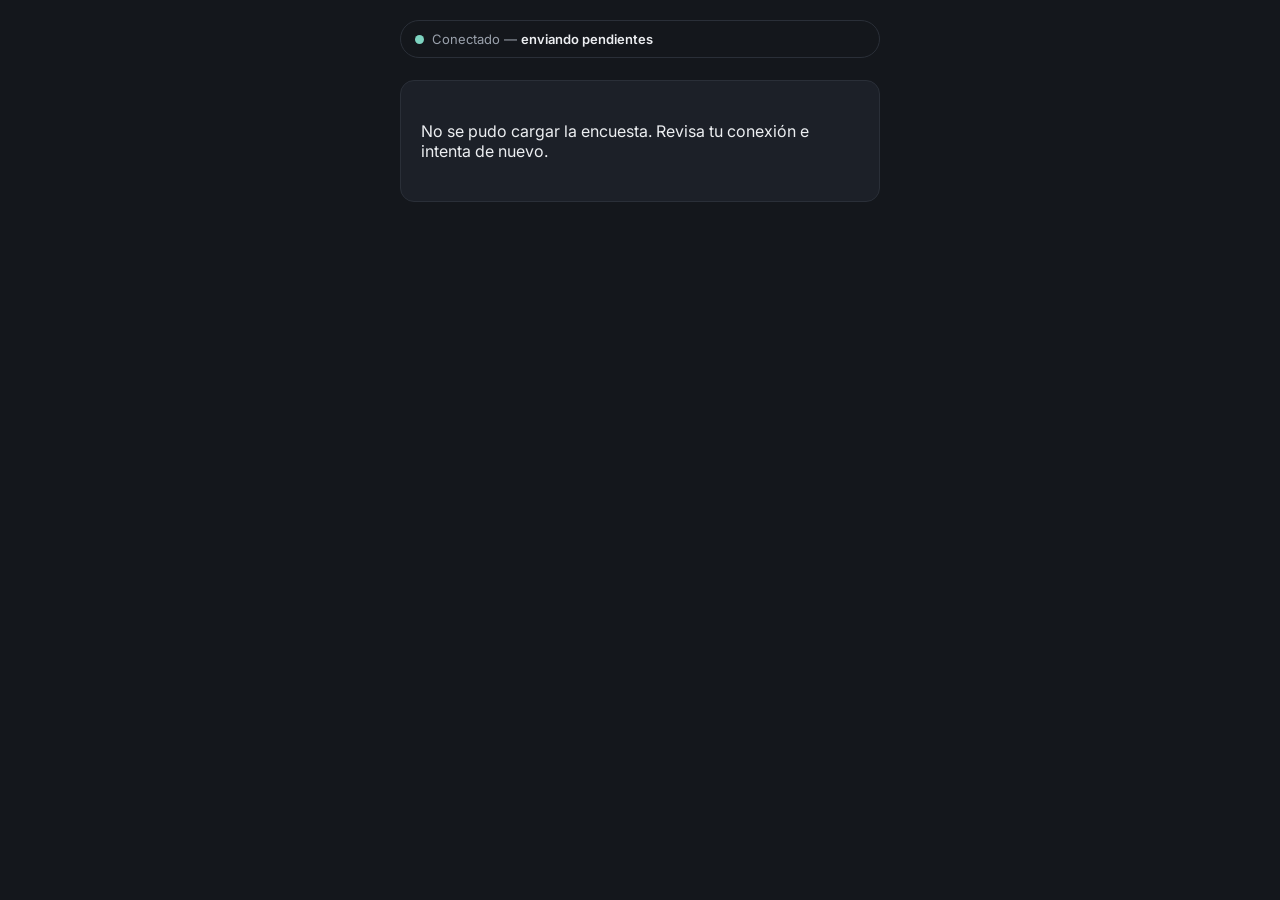
<file: index.html>
<!DOCTYPE html>
<html lang="es">
<head>
<meta charset="UTF-8">
<meta name="viewport" content="width=device-width, initial-scale=1, viewport-fit=cover">
<title>Encuesta</title>
<meta name="theme-color" content="#14171C">
<link rel="icon" href="/favicon.ico" sizes="any">
<link rel="icon" type="image/png" sizes="32x32" href="/assets/favicon-32.png">
<link rel="icon" type="image/png" sizes="192x192" href="/assets/favicon-192.png">
<link rel="manifest" href="/manifest.json">
<link rel="apple-touch-icon" href="/assets/favicon-180.png">
<meta name="apple-mobile-web-app-capable" content="yes">
<meta name="apple-mobile-web-app-status-bar-style" content="black-translucent">
<link rel="stylesheet" href="/styles.css">
</head>
<body>

  <div class="status-bar" id="statusBar">
    <span class="signal-dot"></span>
    <span class="status-text" id="statusText">Sin conexión — <strong>tus respuestas se guardan igual</strong></span>
    <span class="pending-badge" id="pendingBadge" style="display:none;"></span>
  </div>

  <button type="button" id="btnSync" class="btn-sync" style="display:none;">
    Enviar respuestas pendientes
  </button>

  <main>
    <div class="card" id="errorScreen">
      <p>Cargando...</p>
    </div>

    <div id="mainContent" style="display:none;">
      <div id="brandBlock" class="brand-block" style="display:none;"></div>

      <header class="app-header">
        <p class="eyebrow" id="surveyEyebrow">Encuesta</p>
        <h1 id="surveyTitle">Título de la encuesta</h1>
        <p class="subtitle" id="surveySubtitle"></p>
      </header>

      <div class="progress-track" id="progressTrack"></div>

      <form id="surveyForm">
        <div id="categoriesContainer"></div>

        <div class="nav-row">
          <button type="button" class="btn-back" id="btnBack">Atrás</button>
          <button type="button" class="btn-next" id="btnSubmit" disabled>
            Siguiente
          </button>
        </div>
      </form>

      <div class="card done-screen" id="doneScreen" style="display:none;">
        <span class="signal-dot" style="margin: 0 auto 18px; display:block;"></span>
        <h2>¡Muchas gracias!</h2>
        <p>Su respuesta ha sido registrada correctamente.</p>
        <button class="btn-restart" id="btnRestart">Responder otra vez</button>
      </div>

      <div class="card done-screen" id="endScreen" style="display:none;">
        <span class="signal-dot" style="margin: 0 auto 18px; display:block;"></span>
        <h2>Gracias por tu tiempo</h2>
        <p>Registramos tu respuesta. No es necesario continuar con el resto de la encuesta.</p>
        <button class="btn-restart" id="btnRestart2">Responder otra vez</button>
      </div>
    </div>
  </main>

  <script src="/app.js"></script>
</body>
</html>
</file>
<file: styles.css>
@import url('https://fonts.googleapis.com/css2?family=Space+Grotesk:wght@500;600;700&family=Inter:wght@400;500;600&display=swap');

:root {
  --bg: #14171C;
  --bg-raised: #1C2028;
  --line: #2A2F38;
  --ink: #ECEEF1;
  --ink-dim: #9AA1AC;
  --accent: #7DD3C0;
  --accent-dim: #4A6E68;
  --warn: #E8A96B;
  --radius: 14px;
  --accent-fg: #0E1A18;
}

* { box-sizing: border-box; }

html, body {
  margin: 0;
  padding: 0;
  background: var(--bg);
  color: var(--ink);
  font-family: 'Inter', system-ui, sans-serif;
  min-height: 100vh;
  -webkit-tap-highlight-color: transparent;
}

body {
  display: flex;
  flex-direction: column;
  align-items: center;
  padding: 20px 16px 40px;
}

.status-bar {
  width: 100%;
  max-width: 480px;
  display: flex;
  align-items: center;
  gap: 8px;
  padding: 10px 14px;
  margin-bottom: 22px;
  border: 1px solid var(--line);
  border-radius: 999px;
  font-size: 13px;
  color: var(--ink-dim);
}

.signal-dot {
  width: 9px;
  height: 9px;
  border-radius: 50%;
  background: var(--warn);
  flex-shrink: 0;
  position: relative;
}

.signal-dot::after {
  content: "";
  position: absolute;
  inset: -6px;
  border-radius: 50%;
  border: 1px solid var(--warn);
  opacity: 0;
}

.status-bar.online .signal-dot { background: var(--accent); }
.status-bar.online .signal-dot::after { border-color: var(--accent); animation: pulse 2.2s ease-out infinite; }

@keyframes pulse {
  0% { transform: scale(0.6); opacity: 0.6; }
  100% { transform: scale(1.6); opacity: 0; }
}

.status-text strong { color: var(--ink); font-weight: 600; }

.pending-badge {
  margin-left: auto;
  font-family: 'Space Grotesk', sans-serif;
  font-weight: 600;
  color: var(--warn);
  font-size: 12px;
}

.btn-sync {
  width: 100%;
  max-width: 480px;
  font-family: 'Space Grotesk', sans-serif;
  font-weight: 600;
  font-size: 13px;
  background: var(--bg-raised);
  border: 1px solid var(--accent-dim);
  color: var(--accent);
  border-radius: 10px;
  padding: 11px 14px;
  margin-bottom: 18px;
  cursor: pointer;
  transition: opacity 0.15s ease, transform 0.1s ease;
}

.btn-sync:active { transform: scale(0.98); }
.btn-sync:disabled { opacity: 0.5; cursor: not-allowed; }

main {
  width: 100%;
  max-width: 480px;
}

header.app-header {
  margin-bottom: 24px;
}

.eyebrow {
  font-family: 'Space Grotesk', sans-serif;
  font-size: 12px;
  letter-spacing: 0.08em;
  text-transform: uppercase;
  color: var(--accent);
  margin: 0 0 6px;
}

h1 {
  font-family: 'Space Grotesk', sans-serif;
  font-size: 26px;
  font-weight: 700;
  margin: 0 0 6px;
  letter-spacing: -0.01em;
}

.subtitle {
  color: var(--ink-dim);
  font-size: 14px;
  margin: 0;
  white-space: pre-line;
}

.consent-text {
  text-align: justify;
  color: var(--ink);
  line-height: 1.55;
  font-size: 14px;
}

.consent-text p {
  margin: 0 0 12px;
}

.consent-text p:last-child {
  margin-bottom: 0;
}

.progress-track {
  display: flex;
  gap: 6px;
  margin: 22px 0 28px;
}

.progress-track .seg {
  flex: 1;
  height: 4px;
  border-radius: 3px;
  background: var(--line);
  transition: background 0.25s ease;
}

.progress-track .seg.done { background: var(--accent); }
.progress-track .seg.current { background: var(--accent-dim); }

.card {
  background: var(--bg-raised);
  border: 1px solid var(--line);
  border-radius: var(--radius);
  padding: 24px 20px;
}

.q-index {
  font-family: 'Space Grotesk', sans-serif;
  font-size: 12px;
  color: var(--ink-dim);
  margin: 0 0 10px;
}

.q-title {
  font-size: 18px;
  font-weight: 600;
  margin: 0 0 20px;
  line-height: 1.4;
}

.q-title[data-placeholder]::after {
  content: attr(data-placeholder);
  color: var(--ink-dim);
  font-weight: 400;
  font-style: italic;
}

.options {
  display: flex;
  flex-direction: column;
  gap: 10px;
}

.option {
  display: flex;
  align-items: center;
  gap: 12px;
  padding: 13px 14px;
  border: 1px solid var(--line);
  border-radius: 10px;
  cursor: pointer;
  transition: border-color 0.15s ease, background 0.15s ease;
}

.option:hover { border-color: var(--accent-dim); }

.option input {
  accent-color: var(--accent);
  width: 17px;
  height: 17px;
  flex-shrink: 0;
}

.option.selected {
  border-color: var(--accent);
  background: var(--accent-tint, rgba(125, 211, 192, 0.08));
}

.option span {
  font-size: 14px;
  color: var(--ink-dim);
  font-style: italic;
}

.option.selected span { color: var(--ink); font-style: normal; }

.nav-row {
  display: flex;
  gap: 10px;
  margin-top: 24px;
}

button {
  font-family: 'Space Grotesk', sans-serif;
  font-weight: 600;
  font-size: 14px;
  border: none;
  border-radius: 10px;
  padding: 13px 18px;
  cursor: pointer;
  transition: opacity 0.15s ease, transform 0.1s ease;
}

button:active { transform: scale(0.98); }
button:disabled { opacity: 0.35; cursor: not-allowed; }

.btn-back {
  background: transparent;
  border: 1px solid var(--line);
  color: var(--ink-dim);
}

.btn-next {
  flex: 1;
  background: var(--accent);
  color: var(--accent-fg);
}

.done-screen {
  text-align: center;
  padding: 40px 20px;
}

.done-screen .signal-dot {
  width: 14px;
  height: 14px;
  margin: 0 auto 18px;
}

.done-screen h2 {
  font-family: 'Space Grotesk', sans-serif;
  font-size: 20px;
  margin: 0 0 8px;
}

.done-screen p {
  color: var(--ink-dim);
  font-size: 14px;
  margin: 0 0 24px;
  line-height: 1.5;
}

.btn-restart {
  background: var(--bg);
  border: 1px solid var(--line);
  color: var(--ink);
}

.progress-summary {
  margin: 4px 0 20px;
}

.progress-bar-track {
  height: 5px;
  border-radius: 3px;
  background: var(--line);
  margin-top: 8px;
  overflow: hidden;
}

.progress-bar-fill {
  height: 100%;
  background: var(--accent);
  border-radius: 3px;
  transition: width 0.25s ease;
}

.cat-section {
  border: 1px solid var(--line);
  border-radius: var(--radius);
  margin-bottom: 12px;
  overflow: hidden;
  background: var(--bg-raised);
}

.cat-header {
  width: 100%;
  display: flex;
  align-items: center;
  justify-content: space-between;
  gap: 12px;
  padding: 16px 18px;
  background: transparent;
  border: none;
  border-radius: 0;
  cursor: pointer;
  text-align: left;
}

.cat-name {
  font-family: 'Space Grotesk', sans-serif;
  font-weight: 600;
  font-size: 15px;
  color: var(--ink);
}

.cat-meta {
  display: flex;
  align-items: center;
  gap: 10px;
  flex-shrink: 0;
}

.cat-count {
  font-size: 12.5px;
  color: var(--ink-dim);
  font-family: 'Space Grotesk', sans-serif;
}

.cat-chevron {
  color: var(--ink-dim);
  transition: transform 0.2s ease;
  flex-shrink: 0;
}

.cat-section.open .cat-chevron {
  transform: rotate(180deg);
  color: var(--accent);
}

.cat-body {
  display: none;
  padding: 0 18px 18px;
  flex-direction: column;
  gap: 22px;
}

.cat-section.open .cat-body {
  display: flex;
}

.btn-submit {
  background: var(--accent);
  color: var(--accent-fg);
}

/* ============================================================
   IDENTIDAD VISUAL (banner / logo de la encuesta)
   ============================================================ */

.brand-block {
  margin-bottom: 20px;
}

.brand-banner {
  width: 100%;
  border-radius: var(--radius);
  display: block;
  margin-bottom: 12px;
}

.brand-logo {
  max-height: 40px;
  max-width: 180px;
  display: block;
}

/* ============================================================
   IDENTIFICACIÓN OPCIONAL
   ============================================================ */

.id-card {
  margin-bottom: 18px;
}

.id-hint {
  color: var(--ink-dim);
  font-size: 12.5px;
  margin: 0 0 14px;
}

.field-label {
  display: block;
  font-size: 12.5px;
  color: var(--ink-dim);
  margin-bottom: 6px;
}

/* ============================================================
   CAMPOS DE TEXTO (texto libre, fecha, "otro", etc.)
   ============================================================ */

.text-input {
  width: 100%;
  background: var(--bg);
  border: 1px solid var(--line);
  border-radius: 10px;
  padding: 12px 14px;
  color: var(--ink);
  font-family: 'Inter', system-ui, sans-serif;
  font-size: 14px;
}

.text-input:focus {
  border-color: var(--accent);
  outline: none;
}

.textarea-input {
  resize: vertical;
  min-height: 90px;
}

.select-input {
  appearance: none;
  -webkit-appearance: none;
  background-image: url("data:image/svg+xml,%3Csvg xmlns='http://www.w3.org/2000/svg' width='16' height='16' viewBox='0 0 16 16' fill='none'%3E%3Cpath d='M4 6l4 4 4-4' stroke='%239AA1AC' stroke-width='1.8' stroke-linecap='round' stroke-linejoin='round'/%3E%3C/svg%3E");
  background-repeat: no-repeat;
  background-position: right 14px center;
  padding-right: 36px;
}

.otro-field {
  margin-top: 10px;
}

.hint-text {
  color: var(--ink-dim);
  font-size: 13px;
  margin: 0;
}

.hint-text.error { color: #E88A8A; }
.hint-text.success { color: var(--accent); }

/* ============================================================
   ESCALA (1 a N, ej. recomendación NPS)
   ============================================================ */

.escala-row {
  display: flex;
  gap: 8px;
}

.escala-opt {
  flex: 1;
  display: flex;
  align-items: center;
  justify-content: center;
  padding: 12px 0;
  border: 1px solid var(--line);
  border-radius: 10px;
  cursor: pointer;
  font-family: 'Space Grotesk', sans-serif;
  font-weight: 600;
  color: var(--ink-dim);
}

.escala-opt input { position: absolute; opacity: 0; pointer-events: none; }

.escala-opt.selected {
  border-color: var(--accent);
  background: var(--accent-tint, rgba(125, 211, 192, 0.08));
  color: var(--ink);
}

.escala-labels {
  display: flex;
  justify-content: space-between;
  margin-top: 8px;
  font-size: 12px;
  color: var(--ink-dim);
}

/* ============================================================
   MATRIZ (preguntas tipo grilla, ej. satisfacción por aspecto)
   ============================================================ */

.matriz-wrap {
  overflow-x: auto;
}

.matriz-table {
  border-collapse: collapse;
  width: 100%;
  min-width: 480px;
}

.matriz-table th {
  font-size: 11.5px;
  color: var(--ink-dim);
  font-weight: 500;
  padding: 0 6px 10px;
  text-align: center;
  vertical-align: bottom;
}

.matriz-fila-label {
  font-size: 13px;
  color: var(--ink);
  padding: 10px 10px 10px 0;
  text-align: left;
  max-width: 160px;
}

.matriz-table td {
  text-align: center;
  padding: 8px 6px;
  border-top: 1px solid var(--line);
}

.matriz-table input[type="radio"] {
  accent-color: var(--accent);
  width: 17px;
  height: 17px;
}

:focus-visible {
  outline: 2px solid var(--accent);
  outline-offset: 2px;
}

@media (prefers-reduced-motion: reduce) {
  .signal-dot::after { animation: none; }
}
</file>
